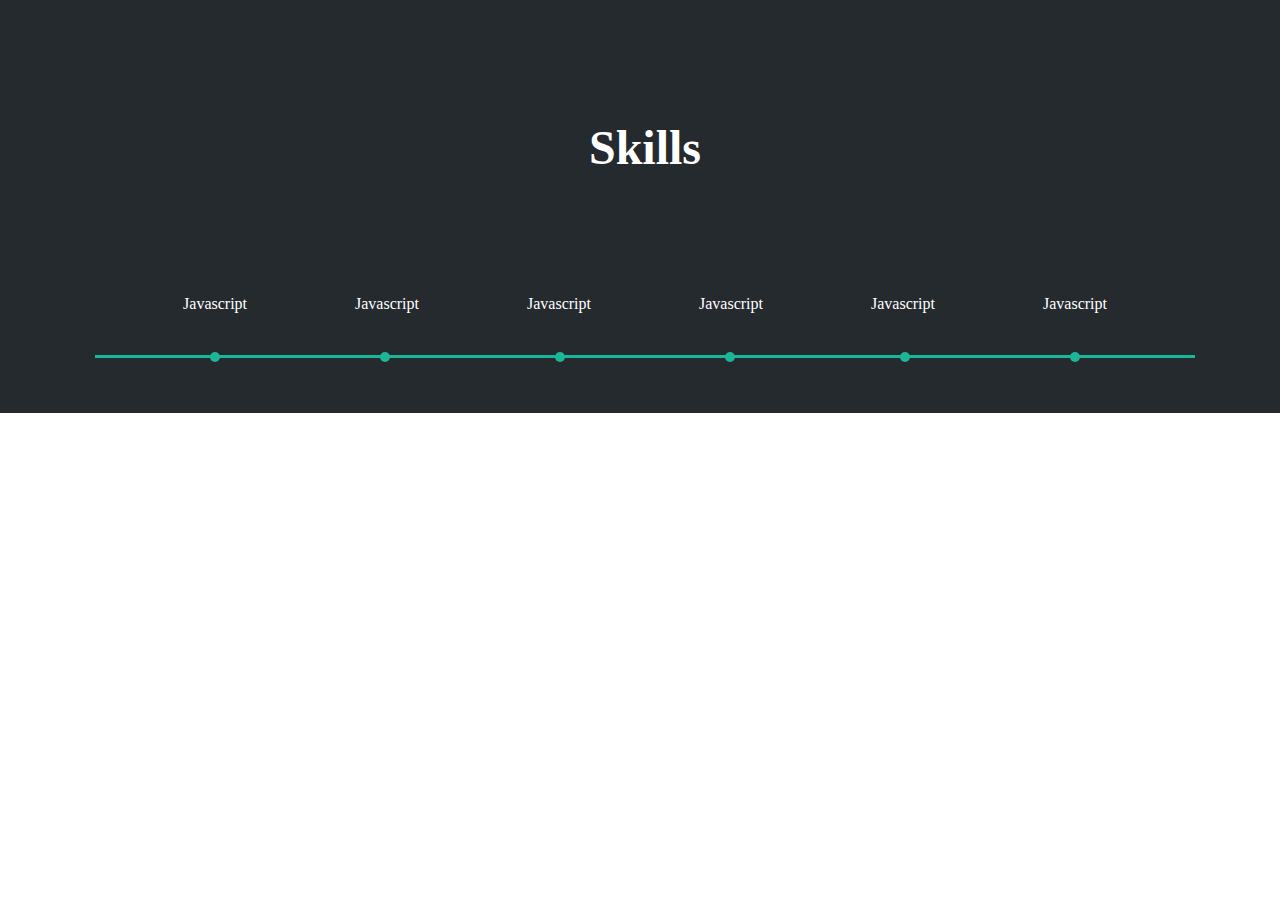
<file: 2.html>
<!DOCTYPE html>
<html lang="en">
  <head>
    <meta charset="UTF-8" />
    <meta name="viewport" content="width=device-width, initial-scale=1.0" />
    <title>Document</title>
    <link rel="stylesheet" href="./css/2.css" />
  </head>
  <body>
    <section class="skills" id="skills">
      <div class="contenido-skills">
        <h2>Skills</h2>
        <div class="fila">
          <div class="skill">
            <span>Javascript</span>
            <span>Javascript</span>
            <span>Javascript</span>
            <span>Javascript</span>
            <span>Javascript</span>

            <span>Javascript</span>
            <div class="overlay">
              <div class="over"></div>
              <div class="over"></div>
              <div class="over"></div>
              <div class="over"></div>
              <div class="over"></div>
              <div class="over"></div>
            </div>
          </div>
        </div>
      </div>
    </section>
  </body>
</html>
</file>
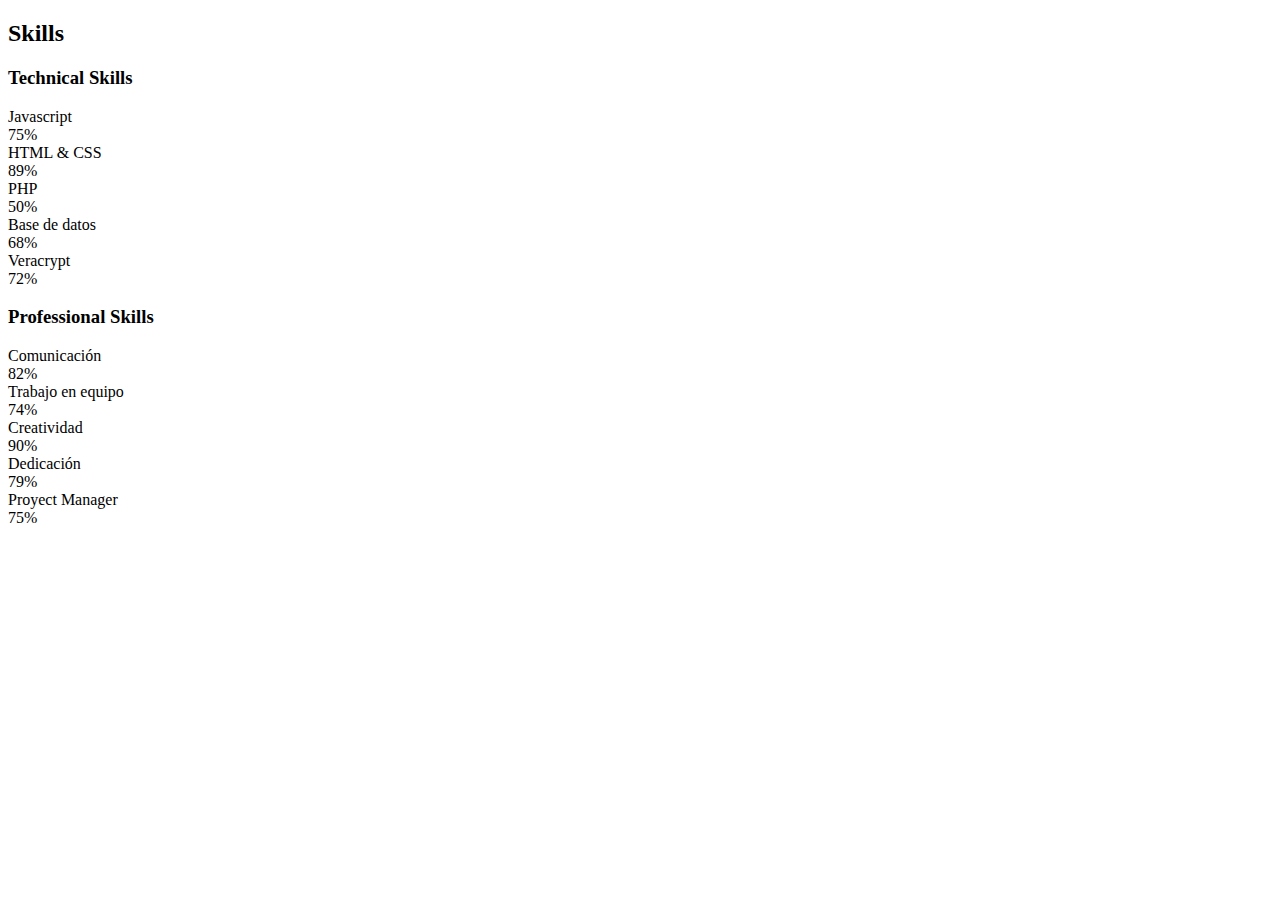
<file: jav.html>
<!DOCTYPE html>
<html lang="en">
  <head>
    <meta charset="UTF-8" />
    <meta name="viewport" content="width=device-width, initial-scale=1.0" />
    <title>Document</title>
  </head>
  <body>
    <section class="skills" id="skills">
      <div class="contenido-skills">
        <h2>Skills</h2>
        <div class="fila">
          <!--Technical Skills-->
          <div class="col">
            <h3>Technical Skills</h3>
            <div class="skill">
              <span>Javascript</span>
              <div class="barra-skill">
                <div class="progreso">
                  <span>75%</span>
                </div>
              </div>
            </div>
            <div class="skill">
              <span>HTML & CSS</span>
              <div class="barra-skill">
                <div class="progreso">
                  <span>89%</span>
                </div>
              </div>
            </div>
            <div class="skill">
              <span>PHP</span>
              <div class="barra-skill">
                <div class="progreso">
                  <span>50%</span>
                </div>
              </div>
            </div>
            <div class="skill">
              <span>Base de datos</span>
              <div class="barra-skill">
                <div class="progreso">
                  <span>68%</span>
                </div>
              </div>
            </div>
            <div class="skill">
              <span>Veracrypt</span>
              <div class="barra-skill">
                <div class="progreso">
                  <span>72%</span>
                </div>
              </div>
            </div>
          </div>
          <!--Professional Skills-->
          <div class="col">
            <h3>Professional Skills</h3>
            <div class="skill">
              <span>Comunicación</span>
              <div class="barra-skill">
                <div class="progreso">
                  <span>82%</span>
                </div>
              </div>
            </div>
            <div class="skill">
              <span>Trabajo en equipo</span>
              <div class="barra-skill">
                <div class="progreso">
                  <span>74%</span>
                </div>
              </div>
            </div>
            <div class="skill">
              <span>Creatividad</span>
              <div class="barra-skill">
                <div class="progreso">
                  <span>90%</span>
                </div>
              </div>
            </div>
            <div class="skill">
              <span>Dedicación</span>
              <div class="barra-skill">
                <div class="progreso">
                  <span>79%</span>
                </div>
              </div>
            </div>
            <div class="skill">
              <span>Proyect Manager</span>
              <div class="barra-skill">
                <div class="progreso">
                  <span>75%</span>
                </div>
              </div>
            </div>
          </div>
        </div>
      </div>
    </section>
  </body>
</html>
</file>
<file: css/2.css>
* {
  box-sizing: border-box;
  font-family: "Work Sans";
  margin: 0;
  padding: 0;
}
html {
  /*no permite deslizar cuando hago click en los links del menu*/
  scroll-behavior: smooth;
}

.skills {
  background-color: #252a2e;
  color: #fff;
  padding: 50px 20px 50px 30px;
}
.skills .contenido-skills {
  max-width: 1100px;
  margin: auto;
}
.skills h2 {
  font-size: 48px;
  font-family: "Righteous";
  padding: 70px 0px;
  text-align: center;
}

.skills .fila .skill {
  display: flex;
  flex-wrap: wrap;
  gap: 108px;
  padding: 50px 0;
  justify-content: center;
  align-items: center;
  position: relative;
}

.skills .fila .skill .overlay {
  height: 3px;
  background-color: #1cb698;
  width: 100%;
  display: flex;
  position: absolute;
  bottom: 5px;
}

.over {
  background-color: #1cb698;
  position: relative;
  top: -3px;
  height: 10px;
  width: 10px;
  border-radius: 100%;
  margin-left: 150px;
}
.over:first-child {
  margin-left: 115px;
}
.over:nth-child(2) {
  margin-left: 160px;
}
.over:nth-child(3) {
  margin-left: 165px;
}
.over:nth-child(4) {
  margin-left: 160px;
}
.over:nth-child(5) {
  margin-left: 165px;
}
.over:nth-child(6) {
  margin-left: 160px;
}
</file>
